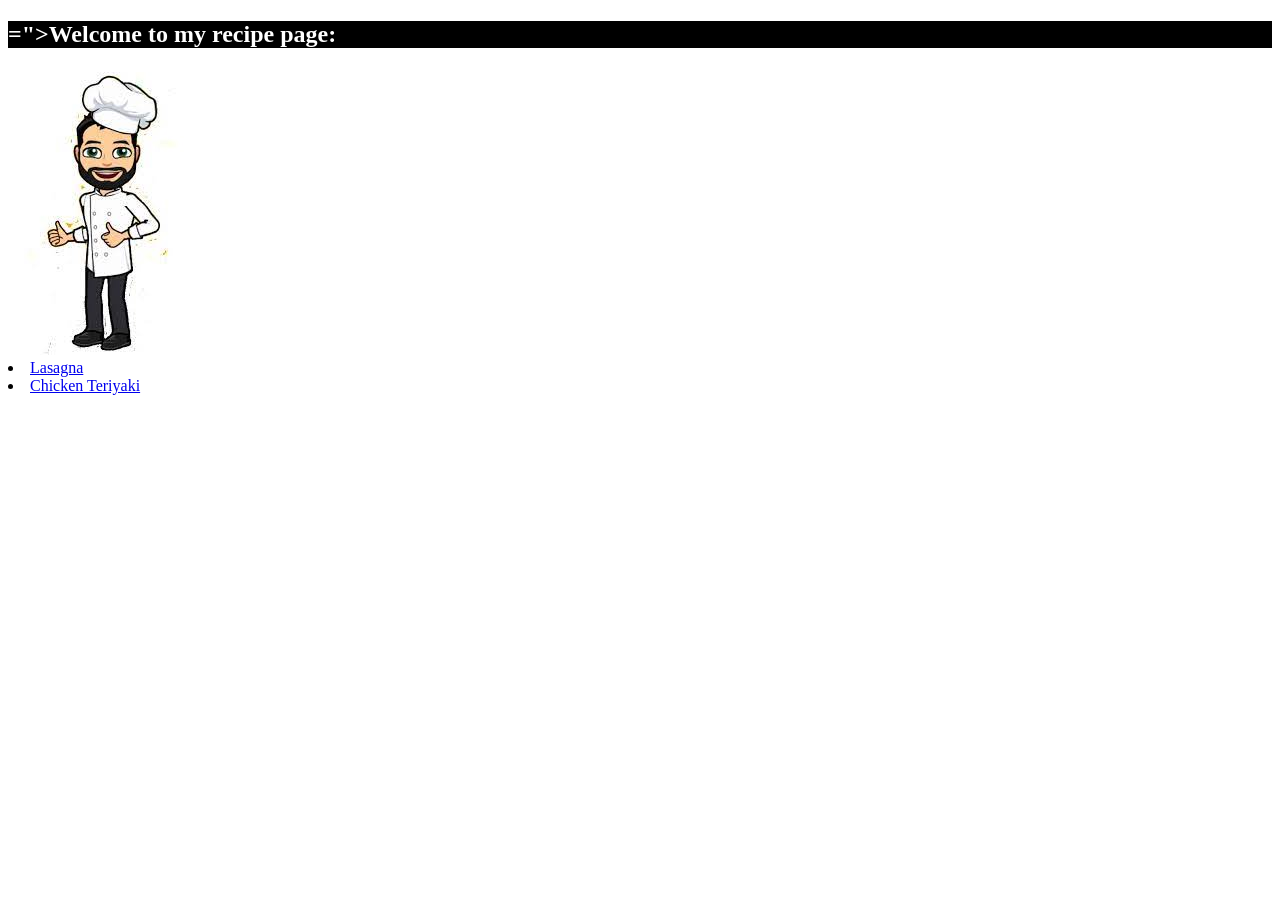
<file: index.html>
<!DOCTYPE html>
<html>

<head>
    <link rel="stylesheet" href="styles.css">
</head>
<h1>
    <meta charset="utf-8">

    <title>Odin Recipes</title>
</h1>
<p>
    <div>
        <h2>=">Welcome to my recipe page:</p>
</div>
</h2>
<img src="Recipes/Images/Chef.jpeg" alt="Chef">
<li>
    <a href="Recipes/Lasagna.html">Lasagna</a>
</li>
<li>
    <a href="Recipes/Chicken_Teriyaki.html">Chicken Teriyaki</a>
</li>

</html>
</file>
<file: styles.css>
/* styles.css */

div {
    color: white;
    background-color: black;
}

p {
    color: red;
}
</file>
